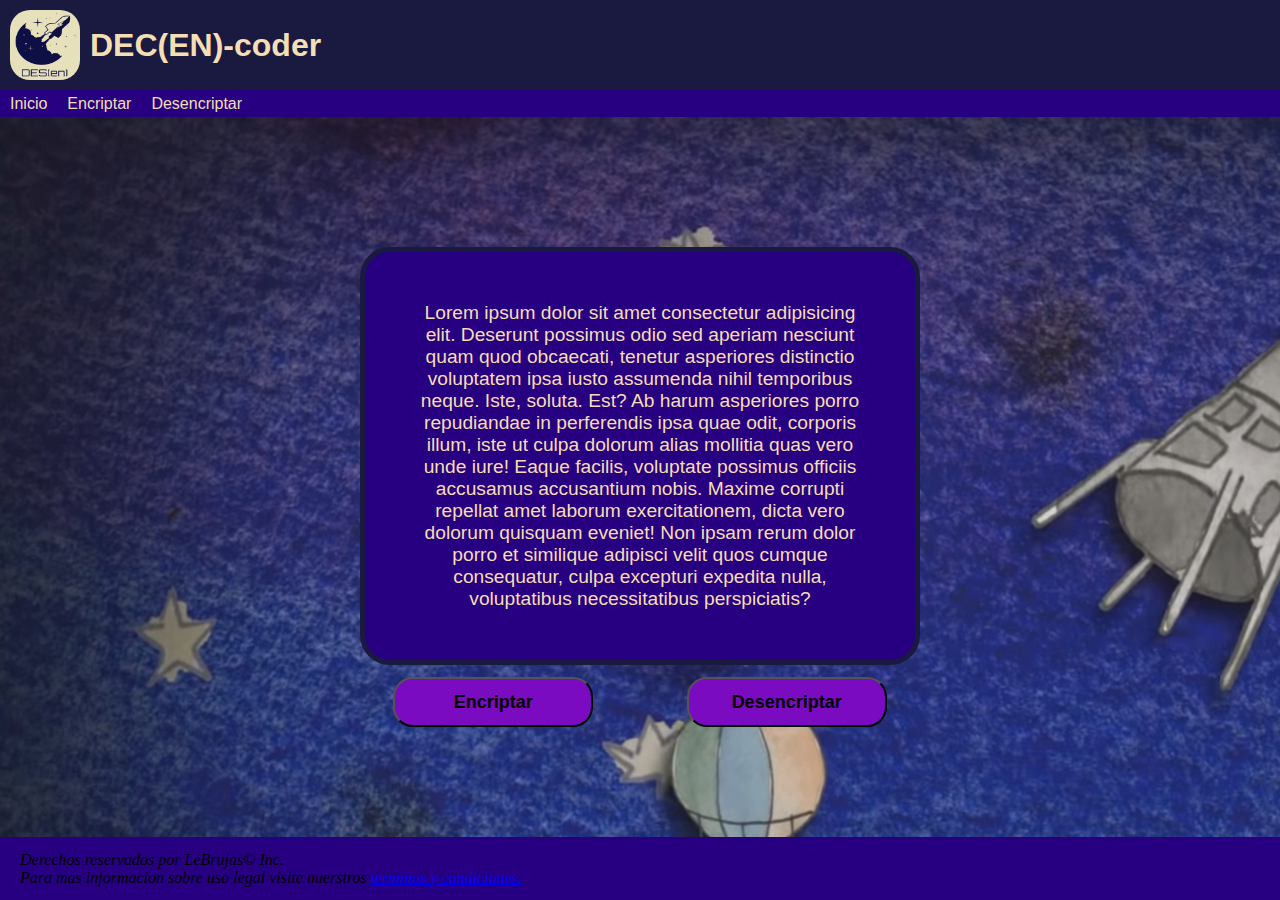
<file: index.html>
<!DOCTYPE html>
<html lang="en">
<head>
    <meta charset="UTF-8">
    <meta http-equiv="X-UA-Compatible" content="IE=edge">
    <meta name="viewport" content="width=device-width, initial-scale=1.0">
    <script defer src="./script/Controladores/index-controlador.js"></script>
    <link rel="stylesheet" href="./css/style.css">
    <link rel="icon" type="image/png" href="./imagenes/logo.png"/>
    <title>de(en)-coder</title>
</head>
<body>
    <header>
        <img class="logo" src="./imagenes/logo.png" alt="logo-pagina">
        <h1>DEC(EN)-coder</h1>
    </header>

    <nav>
        <a href="#">Inicio</a>
        <a href="./html/encripatdor.html">Encriptar</a>
        <a href="./html/desencriptador.html">Desencriptar</a>
    </nav>

    <main>
        <div class="flex-container">
            <div class="text-container">
                <p>Lorem ipsum dolor sit amet consectetur adipisicing elit. Deserunt possimus odio sed aperiam nesciunt quam quod obcaecati, tenetur asperiores distinctio voluptatem ipsa iusto assumenda nihil temporibus neque. Iste, soluta. Est?
                    Ab harum asperiores porro repudiandae in perferendis ipsa quae odit, corporis illum, iste ut culpa dolorum alias mollitia quas vero unde iure! Eaque facilis, voluptate possimus officiis accusamus accusantium nobis.
                    Maxime corrupti repellat amet laborum exercitationem, dicta vero dolorum quisquam eveniet! Non ipsam rerum dolor porro et similique adipisci velit quos cumque consequatur, culpa excepturi expedita nulla, voluptatibus necessitatibus perspiciatis?
                </p>
            </div>
            <button id="redirige-encriptar">Encriptar</button>
            <button id="redirige-desencriptar">Desencriptar</button>
        </div>
    </main>

    <footer>
        <p>Derechos reservados por LeBrujas© Inc. <br>
           Para mas informacion sobre uso legal visite nuerstros <a href="https://www.youtube.com/watch?v=dQw4w9WgXcQ"> terminos y condiciones.</a>
        </p>
    </footer>
</body>
</html>
</file>
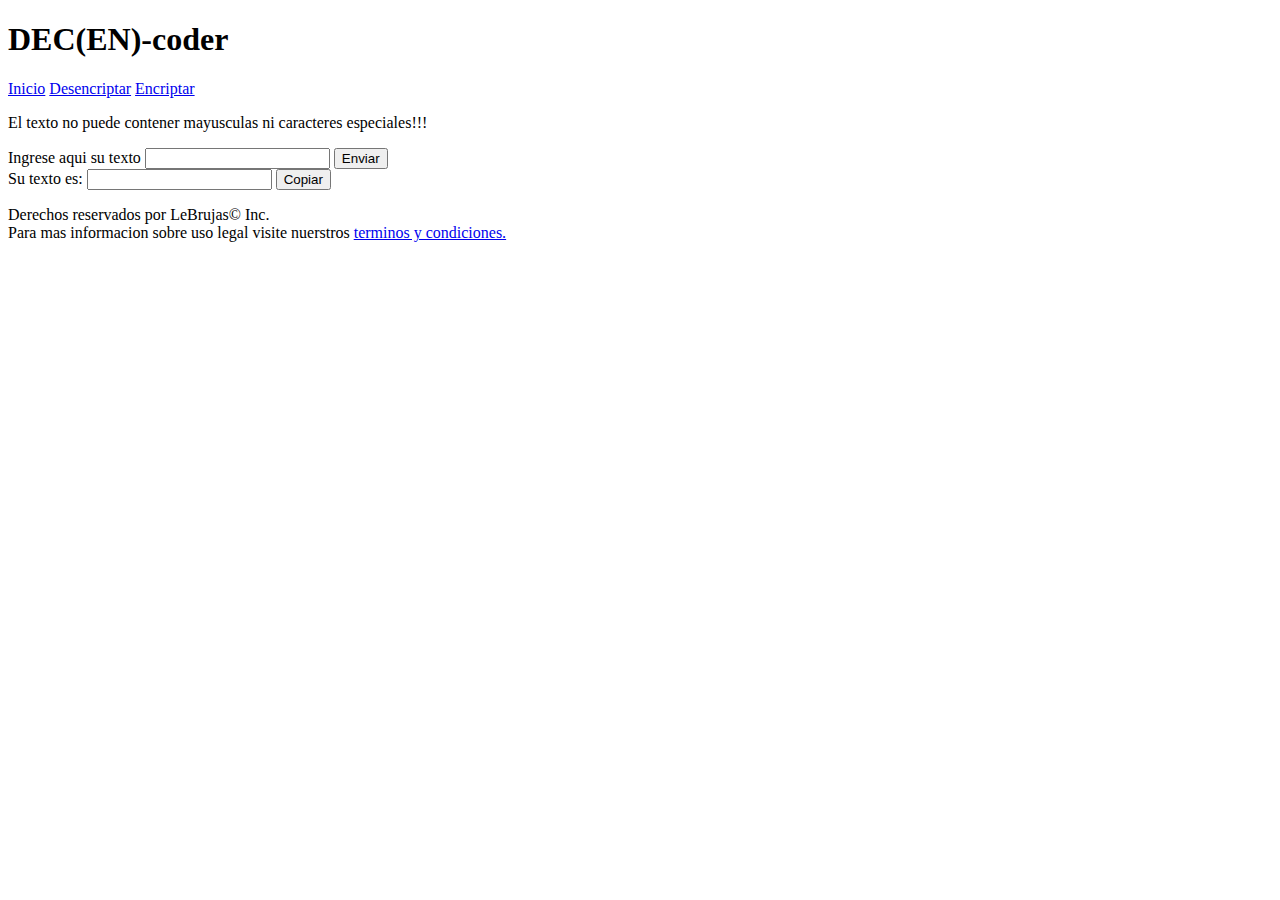
<file: html/des(en)cripatador.html>
<!DOCTYPE html>
<html lang="en">
<head>
    <meta charset="UTF-8">
    <meta http-equiv="X-UA-Compatible" content="IE=edge">
    <meta name="viewport" content="width=device-width, initial-scale=1.0">
    <title>de(en)-coder</title>
</head>
<body>
    <header>
        <h1>DEC(EN)-coder</h1>
    </header>

    <nav>
        <a href="../index.html">Inicio</a>
        <a class="redirige-desencriptar" href="#">Desencriptar</a>
        <a class="redirige-encriptar" href="#">Encriptar</a>
    </nav>

    <main>
        <div>
            <p class="mensaje-alerta"> El texto no puede contener mayusculas ni caracteres especiales!!!</p>
            <label for="area-escritura">Ingrese aqui su texto</label>
            <input type="text" id="area-escritura">
            <button>Enviar</button>
        </div>
        <div>
            <label for="area-salida">Su texto es:</label>
            <input type="text" id="area-salida"></input>
            <button>Copiar</button>
        </div>
    </main>

    <footer>
        <p>Derechos reservados por LeBrujas© Inc. <br>
           Para mas informacion sobre uso legal visite nuerstros <a href="https://www.youtube.com/watch?v=dQw4w9WgXcQ"> terminos y condiciones.</a>
        </p>
    </footer>
</body>
</html>
</file>
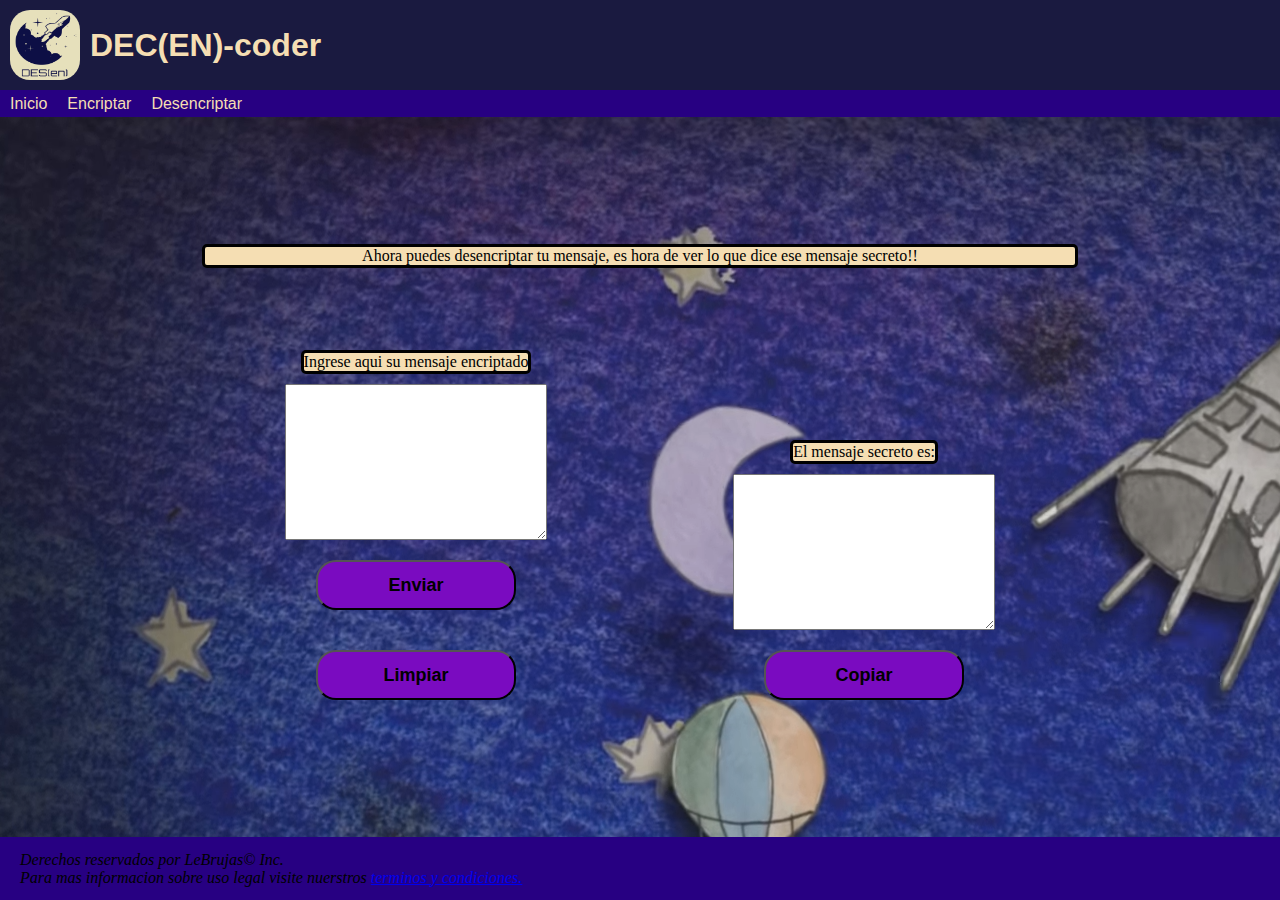
<file: html/desencriptador.html>
<!DOCTYPE html>
<html lang="en">
<head>
    <meta charset="UTF-8">
    <meta http-equiv="X-UA-Compatible" content="IE=edge">
    <meta name="viewport" content="width=device-width, initial-scale=1.0">
    <script src="../script/Controladores/desencriptador-controlador.js" type="module"></script>
    <link rel="stylesheet" href="../css/style.css">
    <link rel="icon" type="image/png" href="../imagenes/logo.png"/>
    <title>de(en)-coder</title>
</head>
<body>
    <header>
        <img class="logo" src="../imagenes/logo.png" alt="logo-pagina">
        <h1>DEC(EN)-coder</h1>
    </header>

    <nav>
        <a href="../index.html">Inicio</a>
        <a href="./encripatdor.html">Encriptar</a>
        <a href="#">Desencriptar</a>
    </nav>

    <main>
        <div class="container">
            <p>Ahora puedes desencriptar tu mensaje, es hora de ver lo que dice ese mensaje secreto!!</p>
            <div class="flex-text-area">
                <div class="area-texto">
                    <p id="mensaje-alerta" class="hidden"> El texto no puede estar en blanco, ni contener mayusculas o caracteres especiales!!!</p>
                    <label for="area-escritura">Ingrese aqui su mensaje encriptado</label>
                    <textarea name="area-escritura" id="area-escritura" cols="30" rows="10"></textarea>
                    <div class="flex-button">
                        <button id="boton-enviar">Enviar</button>
                        <button id="boton-limpiar"> Limpiar </button>
                    </div>
                </div>
                <div class="area-texto">
                    <label for="area-salida">El mensaje secreto es:</label>
                    <textarea name="area-salida" id="area-salida" cols="30" rows="10"></textarea>
                    <button id="boton-copiar">Copiar</button>
                </div>
            </div>
        </div>
    </main>

    <footer>
        <p>Derechos reservados por LeBrujas© Inc. <br>
           Para mas informacion sobre uso legal visite nuerstros <a href="https://www.youtube.com/watch?v=dQw4w9WgXcQ"> terminos y condiciones.</a>
        </p>
    </footer>
</body>
</html>
</file>
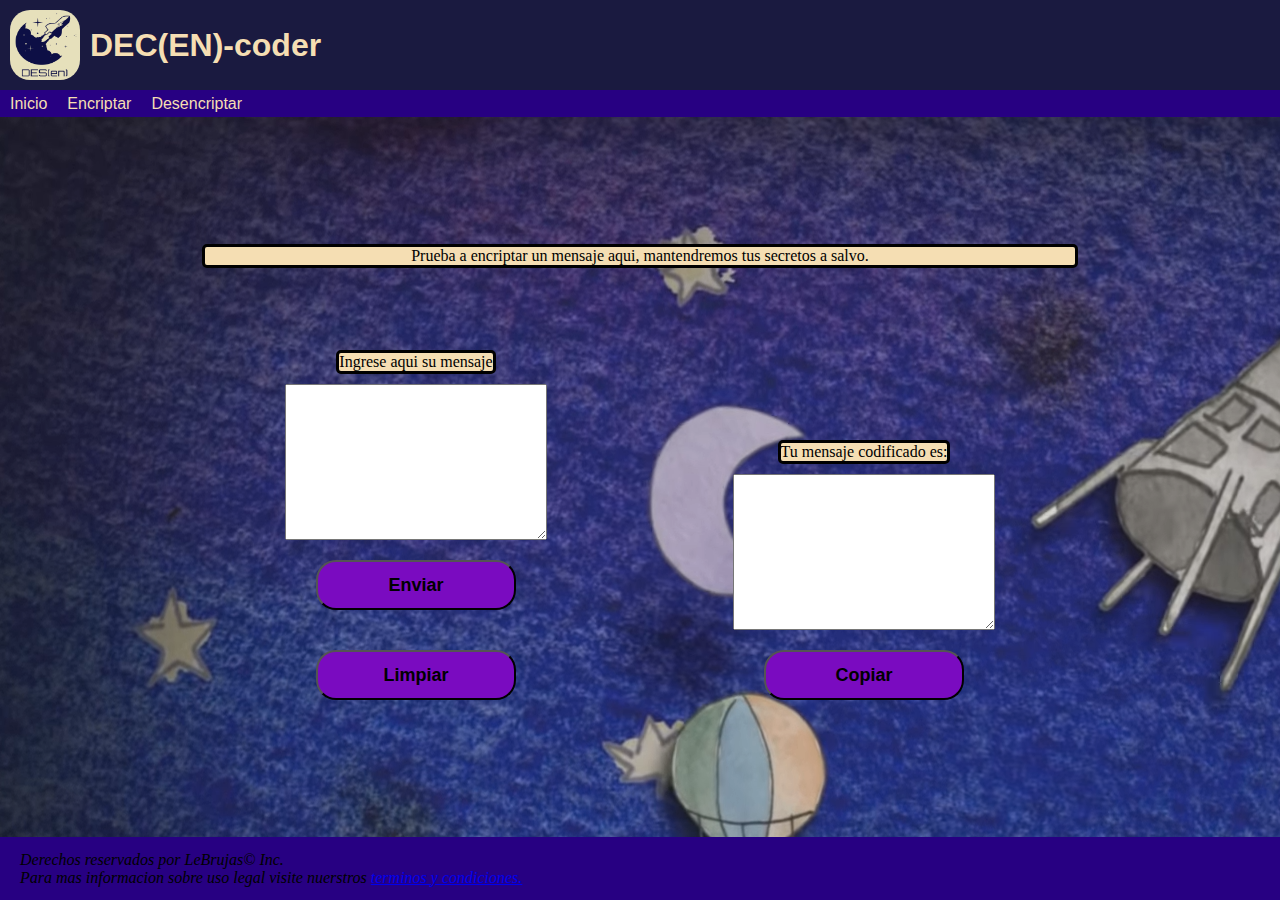
<file: html/encripatdor.html>
<!DOCTYPE html>
<html lang="en">
<head>
    <meta charset="UTF-8">
    <meta http-equiv="X-UA-Compatible" content="IE=edge">
    <meta name="viewport" content="width=device-width, initial-scale=1.0">
    <title>de(en)-coder</title>
    <script defer src="../script/Controladores/encriptador-controlador.js" type="module"></script>
    <link rel="stylesheet" href="../css/style.css">
    <link rel="icon" type="image/png" href="../imagenes/logo.png"/>
</head>
<body>
    <header>
        <img class="logo" src="../imagenes/logo.png" alt="logo-pagina">
        <h1>DEC(EN)-coder</h1>
    </header>

    <nav>
        <a href="../index.html">Inicio</a>
        <a href="#">Encriptar</a>
        <a href="./desencriptador.html">Desencriptar</a>
    </nav>

    <main>
        <div class="container">
            <p>Prueba a encriptar un mensaje aqui, mantendremos tus secretos a salvo.</p>
            <div class="flex-text-area">
                <div class="area-texto">
                    <p id="mensaje-alerta" class="hidden"> El texto no puede estar en blanco, ni contener mayusculas o caracteres especiales!!!</p>
                    <label for="area-escritura">Ingrese aqui su mensaje</label>
                    <textarea name="area-escritura" id="area-escritura" cols="30" rows="10"></textarea>
                    <div class="flex-button">
                        <button id="boton-enviar">Enviar</button>
                        <button id="boton-limpiar"> Limpiar </button>
                    </div>
                </div>
                <div class="area-texto">
                    <label for="area-salida">Tu mensaje codificado es:</label>
                    <textarea name="area-salida" id="area-salida" cols="30" rows="10"></textarea>
                    <button id="boton-copiar">Copiar</button>
                </div>
            </div>
        </div>
    </main>

    <footer>
        <p>Derechos reservados por LeBrujas© Inc. <br>
           Para mas informacion sobre uso legal visite nuerstros <a href="https://www.youtube.com/watch?v=dQw4w9WgXcQ"> terminos y condiciones.</a>
        </p>
    </footer>
</body>
</html>
</file>
<file: css/style.css>
*{
    margin: 0;
}

header{
    height: 10vh;
    background-color: #1A1A40;
    display: flex;
    align-items: center;
}

nav{
    height: 3vh;
    background-color: #270082;
    display: flex;
    align-items: center;
}

footer{
    height: 7vh;
    background-color: #270082;
    display: flex;
    align-items: center;
}

main{
    height: 80vh;
    display: flex;
    align-items: center;
    justify-content: center;
    background-image: url("../imagenes/background.png");
}

button{
    margin: 20px;
    height: 50px;
    width: 200px;
    background-color: #7A0BC0;
    border-radius: 20px;
    font-family: -apple-system, BlinkMacSystemFont, 'Segoe UI', Roboto, Oxygen, Ubuntu, Cantarell, 'Open Sans', 'Helvetica Neue', sans-serif;
    font-size: large;
    font-weight: bold;
}

h1{
    color: wheat;
    font-family: -apple-system, BlinkMacSystemFont, 'Segoe UI', Roboto, Oxygen, Ubuntu, Cantarell, 'Open Sans', 'Helvetica Neue', sans-serif;
}

nav a{
    margin: 10px;
    text-decoration: none;
    color: wheat;
    font-family: -apple-system, BlinkMacSystemFont, 'Segoe UI', Roboto, Oxygen, Ubuntu, Cantarell, 'Open Sans', 'Helvetica Neue', sans-serif;
}

input{
    width: 400px;
    height: 200px;
}

.logo{
    width: 70px;
    height: 70px;
    margin: 10px;
    border-radius: 20px;
}

.text-container{
    height: 50vh;
    flex-basis: 100%;
    text-align: center;
}

.text-container p {
    margin: 40px;
    font-family: -apple-system, BlinkMacSystemFont, 'Segoe UI', Roboto, Oxygen, Ubuntu, Cantarell, 'Open Sans', 'Helvetica Neue', sans-serif;
    font-size: larger;
    background-color: #270082;
    border: 5px solid #1A1A40;
    padding: 50px;
    color: wheat;
    border-radius: 30px;
}

.flex-container{
    display: flex;
    flex-wrap: wrap;
    width: 50vw;

    justify-content: space-evenly;
}

footer p{
    margin-left: 20px;
    font-style: italic;
}

#mensaje-alerta{
    background-color: white;
    color: tomato;
    border: 3px solid tomato;
    border-radius: 10px;
    text-align: center;
}

.hidden{
    visibility: hidden;
}

.container{
    width: 70vw;
    justify-content: space-evenly;
    text-align: center;
}

.container p{
    margin: 10px;
    background-color: wheat;
    border: 3px solid black;
    border-radius: 5px;
}

.area-texto label{
    margin: 10px;
    background-color: wheat;
    border: 3px solid black;
    border-radius: 5px;
}

.flex-text-area{
    display: flex;
    flex-wrap: wrap;
    align-items: flex-end;
    justify-content: center;
}

.area-texto{
    display: flex;
    flex-wrap: wrap;
    flex-direction: column;
    align-items: center;
    flex-basis: 50%;
}
</file>
